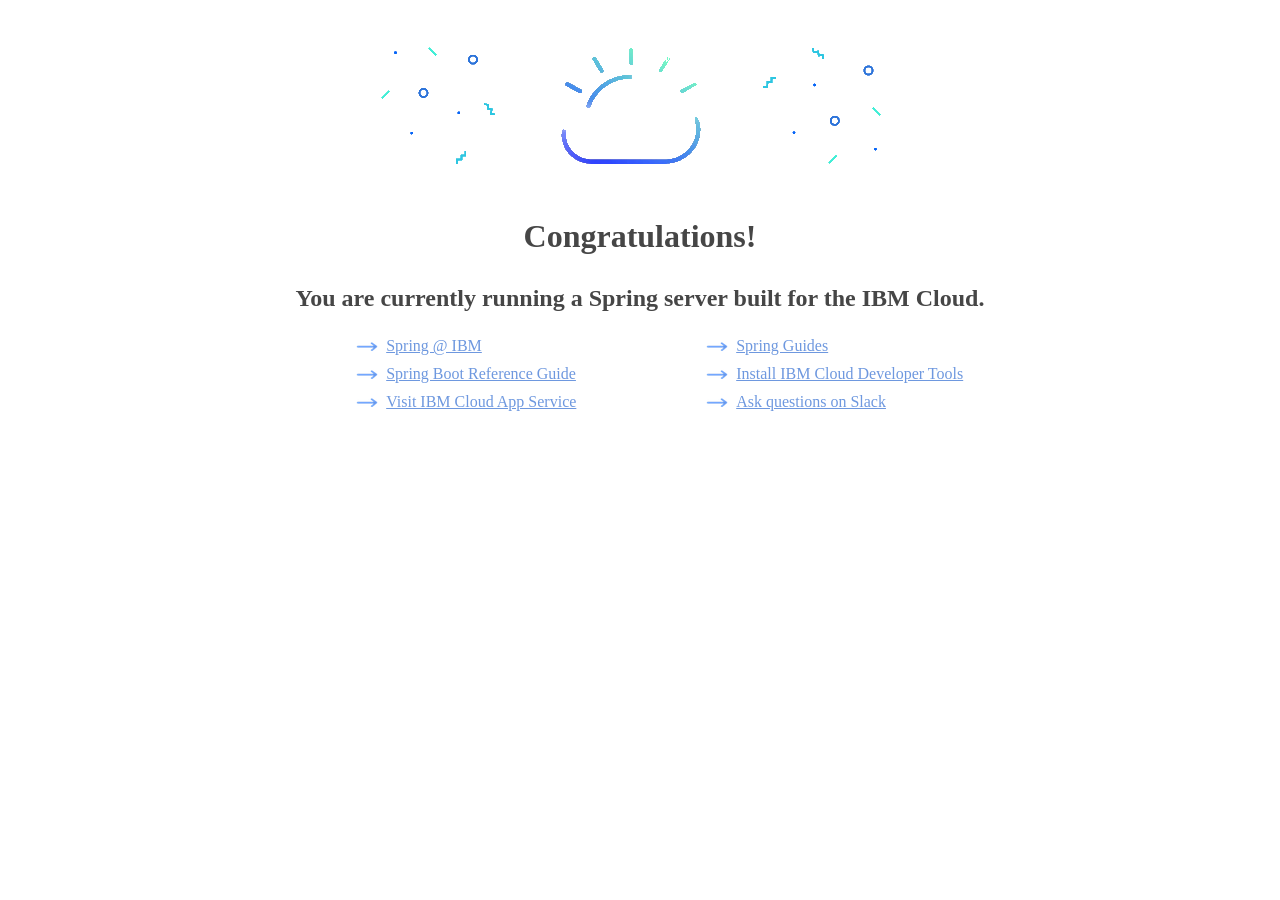
<file: src/main/resources/public/index_old.html>
<!DOCTYPE html>
<html>

<head>
  <title>IBM Cloud Starter</title>
  <style>#flex-header,body,main ul{-webkit-box-direction:normal}body{background-color:#fff;font-family:IBMPlexSans;display:-webkit-box;display:-ms-flexbox;display:flex;-webkit-box-orient:vertical;-ms-flex-direction:column;flex-direction:column;padding:0 20px}h1,h2{color:#464646;text-align:center}h1{margin:10px 0}#flex-header,main ul{-webkit-box-pack:center;-ms-flex-pack:center;justify-content:center}#flex-header,main ul,main ul li{display:-webkit-box;display:-ms-flexbox;display:flex}#flex-header{-webkit-box-orient:vertical;-ms-flex-flow:column;flex-flow:column}main ul,main ul li{-webkit-box-align:baseline;-ms-flex-align:baseline;align-items:baseline}main ul{-webkit-box-orient:horizontal;-ms-flex-flow:row wrap;flex-flow:row wrap;list-style:none;padding-left:10%}@media screen and (min-width:900px){main ul{width:700px;margin:auto}}.right-arrow{background:url([data-uri]) no-repeat;width:25px;height:10px;padding-right:5px}main ul li{-ms-flex-preferred-size:90%;flex-basis:90%;padding:5px;flex-grow:1;-webkit-box-flex:1;-ms-flex-positive:1}@media screen and (min-width:600px){main ul li{-ms-flex-preferred-size:45%;flex-basis:45%}}main ul li a{text-decoration:underline;font-size:1em}.cloud-header,.sad-cloud{height:200px;background-size:contain}.cloud-header{background:url([data-uri]) no-repeat center}.sad-cloud{background:url(data:image/svg+xml;charset=utf-8,%3Csvg%20xmlns%3D%22http%3A%2F%2Fwww.w3.org%2F2000%2Fsvg%22%20viewBox%3D%220%200%20340%20244%22%3E%3Cdefs%3E%3Cstyle%3E.cls-1%7Bisolation%3Aisolate%3B%7D.cls-2%2C.cls-4%7Bfill%3A%23b8c1c1%3B%7D.cls-3%7Bopacity%3A0.38%3B%7D.cls-4%7Bopacity%3A0.39%3Bmix-blend-mode%3Amultiply%3B%7D.cls-5%7Bfill%3A%23e4e7e7%3B%7D%3C%2Fstyle%3E%3C%2Fdefs%3E%3Ctitle%3E404_Illustration%3C%2Ftitle%3E%3Cg%20class%3D%22cls-1%22%3E%3Cg%20id%3D%22Layer_1%22%20data-name%3D%22Layer%201%22%3E%3Cpath%20class%3D%22cls-2%22%20d%3D%22M130.42%2C77.12H116.75a1.38%2C1.38%2C0%2C1%2C1%2C0-2.77h13.67a1.38%2C1.38%2C0%2C0%2C1%2C0%2C2.77Z%22%2F%3E%3Cg%20class%3D%22cls-3%22%3E%3Ccircle%20class%3D%22cls-2%22%20cx%3D%2249.33%22%20cy%3D%22167.85%22%20r%3D%221.56%22%2F%3E%3Ccircle%20class%3D%22cls-2%22%20cx%3D%2255.38%22%20cy%3D%22167.85%22%20r%3D%221.56%22%2F%3E%3Ccircle%20class%3D%22cls-2%22%20cx%3D%2261.44%22%20cy%3D%22167.85%22%20r%3D%221.56%22%2F%3E%3Ccircle%20class%3D%22cls-2%22%20cx%3D%2267.49%22%20cy%3D%22167.85%22%20r%3D%221.56%22%2F%3E%3Ccircle%20class%3D%22cls-2%22%20cx%3D%2273.55%22%20cy%3D%22167.85%22%20r%3D%221.56%22%2F%3E%3Ccircle%20class%3D%22cls-2%22%20cx%3D%2279.6%22%20cy%3D%22167.85%22%20r%3D%221.56%22%2F%3E%3Ccircle%20class%3D%22cls-2%22%20cx%3D%2285.66%22%20cy%3D%22167.85%22%20r%3D%221.56%22%2F%3E%3Ccircle%20class%3D%22cls-2%22%20cx%3D%2291.72%22%20cy%3D%22167.85%22%20r%3D%221.56%22%2F%3E%3Ccircle%20class%3D%22cls-2%22%20cx%3D%2297.77%22%20cy%3D%22167.85%22%20r%3D%221.56%22%2F%3E%3Ccircle%20class%3D%22cls-2%22%20cx%3D%22103.83%22%20cy%3D%22167.85%22%20r%3D%221.56%22%2F%3E%3Ccircle%20class%3D%22cls-2%22%20cx%3D%22109.88%22%20cy%3D%22167.85%22%20r%3D%221.56%22%2F%3E%3Ccircle%20class%3D%22cls-2%22%20cx%3D%2249.33%22%20cy%3D%22175.29%22%20r%3D%221.56%22%2F%3E%3Ccircle%20class%3D%22cls-2%22%20cx%3D%2255.38%22%20cy%3D%22175.29%22%20r%3D%221.56%22%2F%3E%3Ccircle%20class%3D%22cls-2%22%20cx%3D%2261.44%22%20cy%3D%22175.29%22%20r%3D%221.56%22%2F%3E%3Ccircle%20class%3D%22cls-2%22%20cx%3D%2267.49%22%20cy%3D%22175.29%22%20r%3D%221.56%22%2F%3E%3Ccircle%20class%3D%22cls-2%22%20cx%3D%2273.55%22%20cy%3D%22175.29%22%20r%3D%221.56%22%2F%3E%3Ccircle%20class%3D%22cls-2%22%20cx%3D%2279.6%22%20cy%3D%22175.29%22%20r%3D%221.56%22%2F%3E%3Ccircle%20class%3D%22cls-2%22%20cx%3D%2285.66%22%20cy%3D%22175.29%22%20r%3D%221.56%22%2F%3E%3Ccircle%20class%3D%22cls-2%22%20cx%3D%2291.72%22%20cy%3D%22175.29%22%20r%3D%221.56%22%2F%3E%3Ccircle%20class%3D%22cls-2%22%20cx%3D%2297.77%22%20cy%3D%22175.29%22%20r%3D%221.56%22%2F%3E%3Ccircle%20class%3D%22cls-2%22%20cx%3D%22103.83%22%20cy%3D%22175.29%22%20r%3D%221.56%22%2F%3E%3Ccircle%20class%3D%22cls-2%22%20cx%3D%22109.88%22%20cy%3D%22175.29%22%20r%3D%221.56%22%2F%3E%3Ccircle%20class%3D%22cls-2%22%20cx%3D%2249.33%22%20cy%3D%22182.73%22%20r%3D%221.56%22%2F%3E%3Ccircle%20class%3D%22cls-2%22%20cx%3D%2255.38%22%20cy%3D%22182.73%22%20r%3D%221.56%22%2F%3E%3Ccircle%20class%3D%22cls-2%22%20cx%3D%2261.44%22%20cy%3D%22182.73%22%20r%3D%221.56%22%2F%3E%3Ccircle%20class%3D%22cls-2%22%20cx%3D%2267.49%22%20cy%3D%22182.73%22%20r%3D%221.56%22%2F%3E%3Ccircle%20class%3D%22cls-2%22%20cx%3D%2273.55%22%20cy%3D%22182.73%22%20r%3D%221.56%22%2F%3E%3Ccircle%20class%3D%22cls-2%22%20cx%3D%2279.6%22%20cy%3D%22182.73%22%20r%3D%221.56%22%2F%3E%3Ccircle%20class%3D%22cls-2%22%20cx%3D%2285.66%22%20cy%3D%22182.73%22%20r%3D%221.56%22%2F%3E%3Ccircle%20class%3D%22cls-2%22%20cx%3D%2291.72%22%20cy%3D%22182.73%22%20r%3D%221.56%22%2F%3E%3Ccircle%20class%3D%22cls-2%22%20cx%3D%2297.77%22%20cy%3D%22182.73%22%20r%3D%221.56%22%2F%3E%3Ccircle%20class%3D%22cls-2%22%20cx%3D%22103.83%22%20cy%3D%22182.73%22%20r%3D%221.56%22%2F%3E%3Ccircle%20class%3D%22cls-2%22%20cx%3D%22109.88%22%20cy%3D%22182.73%22%20r%3D%221.56%22%2F%3E%3Ccircle%20class%3D%22cls-2%22%20cx%3D%2249.33%22%20cy%3D%22190.17%22%20r%3D%221.56%22%2F%3E%3Ccircle%20class%3D%22cls-2%22%20cx%3D%2255.38%22%20cy%3D%22190.17%22%20r%3D%221.56%22%2F%3E%3Ccircle%20class%3D%22cls-2%22%20cx%3D%2261.44%22%20cy%3D%22190.17%22%20r%3D%221.56%22%2F%3E%3Ccircle%20class%3D%22cls-2%22%20cx%3D%2267.49%22%20cy%3D%22190.17%22%20r%3D%221.56%22%2F%3E%3Ccircle%20class%3D%22cls-2%22%20cx%3D%2273.55%22%20cy%3D%22190.17%22%20r%3D%221.56%22%2F%3E%3Ccircle%20class%3D%22cls-2%22%20cx%3D%2279.6%22%20cy%3D%22190.17%22%20r%3D%221.56%22%2F%3E%3Ccircle%20class%3D%22cls-2%22%20cx%3D%2285.66%22%20cy%3D%22190.17%22%20r%3D%221.56%22%2F%3E%3Ccircle%20class%3D%22cls-2%22%20cx%3D%2291.72%22%20cy%3D%22190.17%22%20r%3D%221.56%22%2F%3E%3Ccircle%20class%3D%22cls-2%22%20cx%3D%2297.77%22%20cy%3D%22190.17%22%20r%3D%221.56%22%2F%3E%3Ccircle%20class%3D%22cls-2%22%20cx%3D%22103.83%22%20cy%3D%22190.17%22%20r%3D%221.56%22%2F%3E%3Ccircle%20class%3D%22cls-2%22%20cx%3D%22109.88%22%20cy%3D%22190.17%22%20r%3D%221.56%22%2F%3E%3Ccircle%20class%3D%22cls-2%22%20cx%3D%2249.33%22%20cy%3D%22197.61%22%20r%3D%221.56%22%2F%3E%3Ccircle%20class%3D%22cls-2%22%20cx%3D%2255.38%22%20cy%3D%22197.61%22%20r%3D%221.56%22%2F%3E%3Ccircle%20class%3D%22cls-2%22%20cx%3D%2261.44%22%20cy%3D%22197.61%22%20r%3D%221.56%22%2F%3E%3Ccircle%20class%3D%22cls-2%22%20cx%3D%2267.49%22%20cy%3D%22197.61%22%20r%3D%221.56%22%2F%3E%3Ccircle%20class%3D%22cls-2%22%20cx%3D%2273.55%22%20cy%3D%22197.61%22%20r%3D%221.56%22%2F%3E%3Ccircle%20class%3D%22cls-2%22%20cx%3D%2279.6%22%20cy%3D%22197.61%22%20r%3D%221.56%22%2F%3E%3Ccircle%20class%3D%22cls-2%22%20cx%3D%2285.66%22%20cy%3D%22197.61%22%20r%3D%221.56%22%2F%3E%3Ccircle%20class%3D%22cls-2%22%20cx%3D%2291.72%22%20cy%3D%22197.61%22%20r%3D%221.56%22%2F%3E%3Ccircle%20class%3D%22cls-2%22%20cx%3D%2297.77%22%20cy%3D%22197.61%22%20r%3D%221.56%22%2F%3E%3Ccircle%20class%3D%22cls-2%22%20cx%3D%22103.83%22%20cy%3D%22197.61%22%20r%3D%221.56%22%2F%3E%3Ccircle%20class%3D%22cls-2%22%20cx%3D%22109.88%22%20cy%3D%22197.61%22%20r%3D%221.56%22%2F%3E%3Ccircle%20class%3D%22cls-2%22%20cx%3D%2249.33%22%20cy%3D%22205.05%22%20r%3D%221.56%22%2F%3E%3Ccircle%20class%3D%22cls-2%22%20cx%3D%2255.38%22%20cy%3D%22205.05%22%20r%3D%221.56%22%2F%3E%3Ccircle%20class%3D%22cls-2%22%20cx%3D%2261.44%22%20cy%3D%22205.05%22%20r%3D%221.56%22%2F%3E%3Ccircle%20class%3D%22cls-2%22%20cx%3D%2267.49%22%20cy%3D%22205.05%22%20r%3D%221.56%22%2F%3E%3Ccircle%20class%3D%22cls-2%22%20cx%3D%2273.55%22%20cy%3D%22205.05%22%20r%3D%221.56%22%2F%3E%3Ccircle%20class%3D%22cls-2%22%20cx%3D%2279.6%22%20cy%3D%22205.05%22%20r%3D%221.56%22%2F%3E%3Ccircle%20class%3D%22cls-2%22%20cx%3D%2285.66%22%20cy%3D%22205.05%22%20r%3D%221.56%22%2F%3E%3Ccircle%20class%3D%22cls-2%22%20cx%3D%2291.72%22%20cy%3D%22205.05%22%20r%3D%221.56%22%2F%3E%3Ccircle%20class%3D%22cls-2%22%20cx%3D%2297.77%22%20cy%3D%22205.05%22%20r%3D%221.56%22%2F%3E%3Ccircle%20class%3D%22cls-2%22%20cx%3D%22103.83%22%20cy%3D%22205.05%22%20r%3D%221.56%22%2F%3E%3Ccircle%20class%3D%22cls-2%22%20cx%3D%22109.88%22%20cy%3D%22205.05%22%20r%3D%221.56%22%2F%3E%3Ccircle%20class%3D%22cls-2%22%20cx%3D%2249.33%22%20cy%3D%22212.49%22%20r%3D%221.56%22%2F%3E%3Ccircle%20class%3D%22cls-2%22%20cx%3D%2255.38%22%20cy%3D%22212.49%22%20r%3D%221.56%22%2F%3E%3Ccircle%20class%3D%22cls-2%22%20cx%3D%2261.44%22%20cy%3D%22212.49%22%20r%3D%221.56%22%2F%3E%3Ccircle%20class%3D%22cls-2%22%20cx%3D%2267.49%22%20cy%3D%22212.49%22%20r%3D%221.56%22%2F%3E%3Ccircle%20class%3D%22cls-2%22%20cx%3D%2273.55%22%20cy%3D%22212.49%22%20r%3D%221.56%22%2F%3E%3Ccircle%20class%3D%22cls-2%22%20cx%3D%2279.6%22%20cy%3D%22212.49%22%20r%3D%221.56%22%2F%3E%3Ccircle%20class%3D%22cls-2%22%20cx%3D%2285.66%22%20cy%3D%22212.49%22%20r%3D%221.56%22%2F%3E%3Ccircle%20class%3D%22cls-2%22%20cx%3D%2291.72%22%20cy%3D%22212.49%22%20r%3D%221.56%22%2F%3E%3Ccircle%20class%3D%22cls-2%22%20cx%3D%2297.77%22%20cy%3D%22212.49%22%20r%3D%221.56%22%2F%3E%3Ccircle%20class%3D%22cls-2%22%20cx%3D%22103.83%22%20cy%3D%22212.49%22%20r%3D%221.56%22%2F%3E%3Ccircle%20class%3D%22cls-2%22%20cx%3D%22109.88%22%20cy%3D%22212.49%22%20r%3D%221.56%22%2F%3E%3Ccircle%20class%3D%22cls-2%22%20cx%3D%2249.33%22%20cy%3D%22219.93%22%20r%3D%221.56%22%2F%3E%3Ccircle%20class%3D%22cls-2%22%20cx%3D%2255.38%22%20cy%3D%22219.93%22%20r%3D%221.56%22%2F%3E%3Ccircle%20class%3D%22cls-2%22%20cx%3D%2261.44%22%20cy%3D%22219.93%22%20r%3D%221.56%22%2F%3E%3Ccircle%20class%3D%22cls-2%22%20cx%3D%2267.49%22%20cy%3D%22219.93%22%20r%3D%221.56%22%2F%3E%3Ccircle%20class%3D%22cls-2%22%20cx%3D%2273.55%22%20cy%3D%22219.93%22%20r%3D%221.56%22%2F%3E%3Ccircle%20class%3D%22cls-2%22%20cx%3D%2279.6%22%20cy%3D%22219.93%22%20r%3D%221.56%22%2F%3E%3Ccircle%20class%3D%22cls-2%22%20cx%3D%2285.66%22%20cy%3D%22219.93%22%20r%3D%221.56%22%2F%3E%3Ccircle%20class%3D%22cls-2%22%20cx%3D%2291.72%22%20cy%3D%22219.93%22%20r%3D%221.56%22%2F%3E%3Ccircle%20class%3D%22cls-2%22%20cx%3D%2297.77%22%20cy%3D%22219.93%22%20r%3D%221.56%22%2F%3E%3Ccircle%20class%3D%22cls-2%22%20cx%3D%22103.83%22%20cy%3D%22219.93%22%20r%3D%221.56%22%2F%3E%3Ccircle%20class%3D%22cls-2%22%20cx%3D%22109.88%22%20cy%3D%22219.93%22%20r%3D%221.56%22%2F%3E%3Ccircle%20class%3D%22cls-2%22%20cx%3D%2249.33%22%20cy%3D%22227.37%22%20r%3D%221.56%22%2F%3E%3Ccircle%20class%3D%22cls-2%22%20cx%3D%2255.38%22%20cy%3D%22227.37%22%20r%3D%221.56%22%2F%3E%3Ccircle%20class%3D%22cls-2%22%20cx%3D%2261.44%22%20cy%3D%22227.37%22%20r%3D%221.56%22%2F%3E%3Ccircle%20class%3D%22cls-2%22%20cx%3D%2267.49%22%20cy%3D%22227.37%22%20r%3D%221.56%22%2F%3E%3Ccircle%20class%3D%22cls-2%22%20cx%3D%2273.55%22%20cy%3D%22227.37%22%20r%3D%221.56%22%2F%3E%3Ccircle%20class%3D%22cls-2%22%20cx%3D%2279.6%22%20cy%3D%22227.37%22%20r%3D%221.56%22%2F%3E%3Ccircle%20class%3D%22cls-2%22%20cx%3D%2285.66%22%20cy%3D%22227.37%22%20r%3D%221.56%22%2F%3E%3Ccircle%20class%3D%22cls-2%22%20cx%3D%2291.72%22%20cy%3D%22227.37%22%20r%3D%221.56%22%2F%3E%3Ccircle%20class%3D%22cls-2%22%20cx%3D%2297.77%22%20cy%3D%22227.37%22%20r%3D%221.56%22%2F%3E%3Ccircle%20class%3D%22cls-2%22%20cx%3D%22103.83%22%20cy%3D%22227.37%22%20r%3D%221.56%22%2F%3E%3Ccircle%20class%3D%22cls-2%22%20cx%3D%22109.88%22%20cy%3D%22227.37%22%20r%3D%221.56%22%2F%3E%3C%2Fg%3E%3Cpath%20class%3D%22cls-2%22%20d%3D%22M46.24%2C152.58H36.63a1.38%2C1.38%2C0%2C0%2C1-1.3-.92A5.21%2C5.21%2C0%2C0%2C0%2C30%2C148.27a1.39%2C1.39%2C0%2C0%2C1-1.51-1.2%2C5.14%2C5.14%2C0%2C0%2C0-8.58-3.13%2C1.38%2C1.38%2C0%2C0%2C1-1.69.14%2C6.32%2C6.32%2C0%2C0%2C0-9.62%2C6.79%2C1.38%2C1.38%2C0%2C0%2C1-1.35%2C1.71H2a1.38%2C1.38%2C0%2C0%2C1%2C0-2.77H5.63c0-.14%2C0-.29%2C0-.43a9.1%2C9.1%2C0%2C0%2C1%2C13.21-8.13%2C7.91%2C7.91%2C0%2C0%2C1%2C12.12%2C4.24%2C7.94%2C7.94%2C0%2C0%2C1%2C6.59%2C4.32h8.7a1.38%2C1.38%2C0%2C0%2C1%2C0%2C2.77Z%22%2F%3E%3Cpath%20class%3D%22cls-2%22%20d%3D%22M184.78%2C150.79H148.41a16.69%2C16.69%2C0%2C0%2C1%2C.05-33.38%2C16.36%2C16.36%2C0%2C0%2C1%2C3.15.31%2C20.55%2C20.55%2C0%2C0%2C1%2C38.31.51%2C16.68%2C16.68%2C0%2C0%2C1-5.14%2C32.55ZM148.46%2C120a14.12%2C14.12%2C0%2C0%2C0%2C0%2C28.23h36.33a14.11%2C14.11%2C0%2C0%2C0%2C3.8-27.7%2C1.29%2C1.29%2C0%2C0%2C1-.87-.83%2C18%2C18%2C0%2C0%2C0-34.07%2C0%2C1.29%2C1.29%2C0%2C0%2C1-1.55.83A14.15%2C14.15%2C0%2C0%2C0%2C148.46%2C120Z%22%2F%3E%3Cpath%20class%3D%22cls-2%22%20d%3D%22M160.51%2C174.24a1.29%2C1.29%2C0%2C0%2C1-1.29-1.29V157a1.29%2C1.29%2C0%2C0%2C1%2C2.57%2C0V173A1.29%2C1.29%2C0%2C0%2C1%2C160.51%2C174.24Z%22%2F%3E%3Cpath%20class%3D%22cls-2%22%20d%3D%22M148.63%2C167.66a1.29%2C1.29%2C0%2C0%2C1-1.29-1.29V157a1.29%2C1.29%2C0%2C0%2C1%2C2.57%2C0v9.34A1.29%2C1.29%2C0%2C0%2C1%2C148.63%2C167.66Z%22%2F%3E%3Cpath%20class%3D%22cls-2%22%20d%3D%22M172.39%2C167a1.29%2C1.29%2C0%2C0%2C1-1.29-1.29V157a1.29%2C1.29%2C0%2C0%2C1%2C2.57%2C0v8.65A1.29%2C1.29%2C0%2C0%2C1%2C172.39%2C167Z%22%2F%3E%3Cpath%20class%3D%22cls-2%22%20d%3D%22M184.27%2C171.47a1.29%2C1.29%2C0%2C0%2C1-1.29-1.29V157a1.29%2C1.29%2C0%2C0%2C1%2C2.57%2C0v13.15A1.29%2C1.29%2C0%2C0%2C1%2C184.27%2C171.47Z%22%2F%3E%3Ccircle%20class%3D%22cls-2%22%20cx%3D%22161.56%22%20cy%3D%22126.12%22%20r%3D%223.15%22%2F%3E%3Ccircle%20class%3D%22cls-2%22%20cx%3D%22176.39%22%20cy%3D%22126.12%22%20r%3D%223.15%22%2F%3E%3Cpath%20class%3D%22cls-2%22%20d%3D%22M175.33%2C140.65a1.38%2C1.38%2C0%2C0%2C1-.9-.33%2C8%2C8%2C0%2C0%2C0-10.86%2C0%2C1.38%2C1.38%2C0%2C0%2C1-1.89-2%2C10.68%2C10.68%2C0%2C0%2C1%2C14.56%2C0%2C1.38%2C1.38%2C0%2C0%2C1-.9%2C2.43Z%22%2F%3E%3Cpath%20class%3D%22cls-2%22%20d%3D%22M159.37%2C30.23%2C163.61%2C26a1.38%2C1.38%2C0%2C0%2C0-2-2l-4.24%2C4.24L153.17%2C24a1.38%2C1.38%2C0%2C0%2C0-2%2C2l4.24%2C4.24-4.24%2C4.24a1.38%2C1.38%2C0%2C1%2C0%2C2%2C2l4.24-4.24%2C4.24%2C4.24a1.38%2C1.38%2C0%2C0%2C0%2C2-2Z%22%2F%3E%3Cpath%20class%3D%22cls-2%22%20d%3D%22M133.53%2C224.94l4.24-4.24a1.38%2C1.38%2C0%2C0%2C0-2-2L131.57%2C223l-4.24-4.24a1.38%2C1.38%2C0%2C0%2C0-2%2C2l4.24%2C4.24-4.24%2C4.24a1.38%2C1.38%2C0%2C1%2C0%2C2%2C2l4.24-4.24%2C4.24%2C4.24a1.38%2C1.38%2C0%2C0%2C0%2C2-2Z%22%2F%3E%3Cpath%20class%3D%22cls-2%22%20d%3D%22M291.79%2C192.18l4.24-4.24a1.38%2C1.38%2C0%2C0%2C0-2-2l-4.24%2C4.24L285.59%2C186a1.38%2C1.38%2C0%2C0%2C0-2%2C2l4.24%2C4.24-4.24%2C4.24a1.38%2C1.38%2C0%2C1%2C0%2C2%2C2l4.24-4.24%2C4.24%2C4.24a1.38%2C1.38%2C0%2C0%2C0%2C2-2Z%22%2F%3E%3Cpath%20class%3D%22cls-2%22%20d%3D%22M42.63%2C72.22%2C46.87%2C68a1.38%2C1.38%2C0%2C1%2C0-2-2l-4.24%2C4.24L36.43%2C66a1.38%2C1.38%2C0%2C1%2C0-2%2C2l4.24%2C4.24-4.24%2C4.24a1.38%2C1.38%2C0%2C1%2C0%2C2%2C2l4.24-4.24%2C4.24%2C4.24a1.38%2C1.38%2C0%2C1%2C0%2C2-2Z%22%2F%3E%3Cpath%20class%3D%22cls-2%22%20d%3D%22M21.53%2C201.87a7.15%2C7.15%2C0%2C1%2C1%2C7.15-7.15A7.16%2C7.16%2C0%2C0%2C1%2C21.53%2C201.87Zm0-11.53a4.38%2C4.38%2C0%2C1%2C0%2C4.38%2C4.38A4.39%2C4.39%2C0%2C0%2C0%2C21.53%2C190.34Z%22%2F%3E%3Cpath%20class%3D%22cls-2%22%20d%3D%22M105.5%2C26.77a7.15%2C7.15%2C0%2C1%2C1%2C7.15-7.15A7.16%2C7.16%2C0%2C0%2C1%2C105.5%2C26.77Zm0-11.54a4.38%2C4.38%2C0%2C1%2C0%2C4.38%2C4.38A4.39%2C4.39%2C0%2C0%2C0%2C105.5%2C15.24Z%22%2F%3E%3Cpath%20class%3D%22cls-2%22%20d%3D%22M259.61%2C14.31a7.15%2C7.15%2C0%2C1%2C1%2C7.15-7.15A7.16%2C7.16%2C0%2C0%2C1%2C259.61%2C14.31Zm0-11.54A4.38%2C4.38%2C0%2C1%2C0%2C264%2C7.16%2C4.39%2C4.39%2C0%2C0%2C0%2C259.61%2C2.78Z%22%2F%3E%3Cpath%20class%3D%22cls-2%22%20d%3D%22M332.25%2C81.7a7.15%2C7.15%2C0%2C1%2C1%2C7.15-7.15A7.16%2C7.16%2C0%2C0%2C1%2C332.25%2C81.7Zm0-11.53a4.38%2C4.38%2C0%2C1%2C0%2C4.38%2C4.38A4.39%2C4.39%2C0%2C0%2C0%2C332.25%2C70.16Z%22%2F%3E%3Cpolygon%20class%3D%22cls-4%22%20points%3D%22224.02%20115.25%20224.02%2059.53%20215.49%2059.53%20215.49%20124.24%20271.89%20124.24%20271.89%20115.25%20224.02%20115.25%22%2F%3E%3Cpath%20class%3D%22cls-2%22%20d%3D%22M267.22%2C243.86a7.15%2C7.15%2C0%2C1%2C1%2C7.15-7.15A7.16%2C7.16%2C0%2C0%2C1%2C267.22%2C243.86Zm0-11.54a4.38%2C4.38%2C0%2C1%2C0%2C4.38%2C4.38A4.39%2C4.39%2C0%2C0%2C0%2C267.22%2C232.33Z%22%2F%3E%3Cpath%20class%3D%22cls-5%22%20d%3D%22M81%2C75.45H107.8l2-5a1.38%2C1.38%2C0%2C0%2C1%2C.18-.32%2C6.19%2C6.19%2C0%2C0%2C1%2C4.91-2.44h17.25a6.15%2C6.15%2C0%2C0%2C1%2C4.66%2C2.14%2C1.38%2C1.38%2C0%2C0%2C1%2C.2.31l2.52%2C5.34H223.1V62.37H81Z%22%2F%3E%3Cpath%20class%3D%22cls-2%22%20d%3D%22M265.14%2C77.87%2C280%2C63a2.08%2C2.08%2C0%2C1%2C0-2.94-2.94L262.2%2C74.94%2C247.32%2C60.05A2.08%2C2.08%2C0%2C1%2C0%2C244.38%2C63l14.88%2C14.88L244.38%2C92.76a2.08%2C2.08%2C0%2C1%2C0%2C2.94%2C2.94L262.2%2C80.81l14.88%2C14.88A2.08%2C2.08%2C0%2C1%2C0%2C280%2C92.76Z%22%2F%3E%3Cpath%20class%3D%22cls-4%22%20d%3D%22M78.25%2C96.88V71h-8.3V93.35h.18A11.13%2C11.13%2C0%2C0%2C1%2C78.25%2C96.88ZM79.63%2C199.1a1.38%2C1.38%2C0%2C0%2C1-1.38-1.38V114.38h-8.3v93.37h191V199.1Z%22%2F%3E%3Cpath%20class%3D%22cls-2%22%20d%3D%22M311.57%2C164.67H298.15a11.17%2C11.17%2C0%2C0%2C0-9.94-6.47%2C11.09%2C11.09%2C0%2C0%2C0-16.24-7V117h27.94a1.38%2C1.38%2C0%2C0%2C0%2C1.38-1.38V40.15a1.38%2C1.38%2C0%2C0%2C0-1.38-1.38H224.48a1.38%2C1.38%2C0%2C0%2C0-1.38%2C1.38V59.6H79.63A1.38%2C1.38%2C0%2C0%2C0%2C78.25%2C61V96.88A11.1%2C11.1%2C0%2C0%2C0%2C63.41%2C95.6a12.91%2C12.91%2C0%2C0%2C0-19.1%2C11.34%2C12.35%2C12.35%2C0%2C0%2C0%2C.07%2C1.32H38.19a1.38%2C1.38%2C0%2C1%2C0%2C0%2C2.77H46a1.38%2C1.38%2C0%2C0%2C0%2C1.35-1.71A10.14%2C10.14%2C0%2C0%2C1%2C62.78%2C98.45a1.39%2C1.39%2C0%2C0%2C0%2C1.69-.14%2C8.36%2C8.36%2C0%2C0%2C1%2C13.95%2C5.09%2C1.38%2C1.38%2C0%2C0%2C0%2C1.51%2C1.2c.27%2C0%2C.55%2C0%2C.83%2C0a8.39%2C8.39%2C0%2C0%2C1%2C7.88%2C5.56%2C1.38%2C1.38%2C0%2C0%2C0%2C1.3.92h14.35a1.38%2C1.38%2C0%2C1%2C0%2C0-2.77H90.87A11.17%2C11.17%2C0%2C0%2C0%2C81%2C101.8V78.22h27.72a1.38%2C1.38%2C0%2C0%2C0%2C1.28-.87l2.3-5.71a3.41%2C3.41%2C0%2C0%2C1%2C2.59-1.21h17.25a3.39%2C3.39%2C0%2C0%2C1%2C2.45%2C1l2.81%2C5.94a1.39%2C1.39%2C0%2C0%2C0%2C1.25.79H223.1v37.37a1.38%2C1.38%2C0%2C0%2C0%2C1.38%2C1.38h44.73v34.34a12.91%2C12.91%2C0%2C0%2C0-17.62%2C12%2C12.38%2C12.38%2C0%2C0%2C0%2C.07%2C1.32h-6.19a1.38%2C1.38%2C0%2C1%2C0%2C0%2C2.77h7.83a1.38%2C1.38%2C0%2C0%2C0%2C1.35-1.71%2C10.14%2C10.14%2C0%2C0%2C1%2C15.41-10.87%2C1.38%2C1.38%2C0%2C0%2C0%2C1.69-.14%2C8.36%2C8.36%2C0%2C0%2C1%2C13.95%2C5.09%2C1.39%2C1.39%2C0%2C0%2C0%2C1.51%2C1.2c.27%2C0%2C.55%2C0%2C.83%2C0a8.39%2C8.39%2C0%2C0%2C1%2C7.88%2C5.56%2C1.39%2C1.39%2C0%2C0%2C0%2C1.3.92h14.35a1.38%2C1.38%2C0%2C0%2C0%2C0-2.77ZM223.1%2C75.45H139.54L137%2C70.11a1.38%2C1.38%2C0%2C0%2C0-.2-.31%2C6.15%2C6.15%2C0%2C0%2C0-4.66-2.14H114.91A6.19%2C6.19%2C0%2C0%2C0%2C110%2C70.1a1.38%2C1.38%2C0%2C0%2C0-.18.32l-2%2C5H81V62.37H223.1Zm2.77%2C38.76V41.54h72.67v72.67Z%22%2F%3E%3Cpath%20class%3D%22cls-2%22%20d%3D%22M269.21%2C196.33H81V114.38H78.25v83.33a1.38%2C1.38%2C0%2C0%2C0%2C1.38%2C1.38h191a1.38%2C1.38%2C0%2C0%2C0%2C1.38-1.38V171.13h-2.77Z%22%2F%3E%3Ccircle%20class%3D%22cls-2%22%20cx%3D%2287.45%22%20cy%3D%2269.57%22%20r%3D%222.16%22%2F%3E%3Ccircle%20class%3D%22cls-2%22%20cx%3D%2293.68%22%20cy%3D%2269.57%22%20r%3D%222.16%22%2F%3E%3Ccircle%20class%3D%22cls-2%22%20cx%3D%2299.91%22%20cy%3D%2269.57%22%20r%3D%222.16%22%2F%3E%3C%2Fg%3E%3C%2Fg%3E%3C%2Fsvg%3E) no-repeat center}@media screen and (max-width:400px){.cloud-header,.sad-cloud{display:none}h1{padding-top:50px}}#error-container{margin:0 auto;width:70%}#error-container a,main ul li a{color:#6e98df}#error-container h1{color:#000;font-size:4em}#error-container h2{color:#000}</style>
  <meta name="viewport" content="width=device-width, initial-scale=1">
</head>

<body>
  <header id="flex-header">
    <div class="cloud-header"></div>
    <h1>Congratulations!</h1>

    <h2>You are currently running a Spring server built for the IBM Cloud.</h2>
  </header>
  <main>
    <ul>

      <li>
        <div class="right-arrow"></div>
        <div>
          <a target="_blank" rel="noreferrer noopener" href="https://developer.ibm.com/java/spring/">Spring @ IBM</a>
        </div>
      </li>

      <li>
        <div class="right-arrow"></div>
        <div>
          <a target="_blank" rel="noreferrer noopener" href="https://spring.io/guides">Spring Guides</a>
        </div>
      </li>

      <li>
        <div class="right-arrow"></div>
        <div>
          <a target="_blank" rel="noreferrer noopener" href="https://docs.spring.io/spring-boot/docs/current/reference/htmlsingle/">Spring Boot Reference Guide</a>
        </div>
      </li>

      <li>
        <div class="right-arrow"></div>
        <div>
          <a target="_blank" rel="noreferrer noopener" href="https://www.ibm.com/cloud/cli">Install IBM Cloud Developer Tools</a>
        </div>
      </li>

      <li>
        <div class="right-arrow"></div>
        <div>
          <a target="_blank" rel="noreferrer noopener" href="https://console.bluemix.net/developer/appservice/dashboard">Visit IBM Cloud App Service</a>
        </div>
      </li>

      <li>
        <div class="right-arrow"></div>
        <div>
          <a target="_blank" rel="noreferrer noopener" href="https://slack-invite-ibm-cloud-tech.mybluemix.net/">Ask questions on Slack</a>
        </div>
      </li>

    </ul>
  </main>
</body>

</html>
</file>
